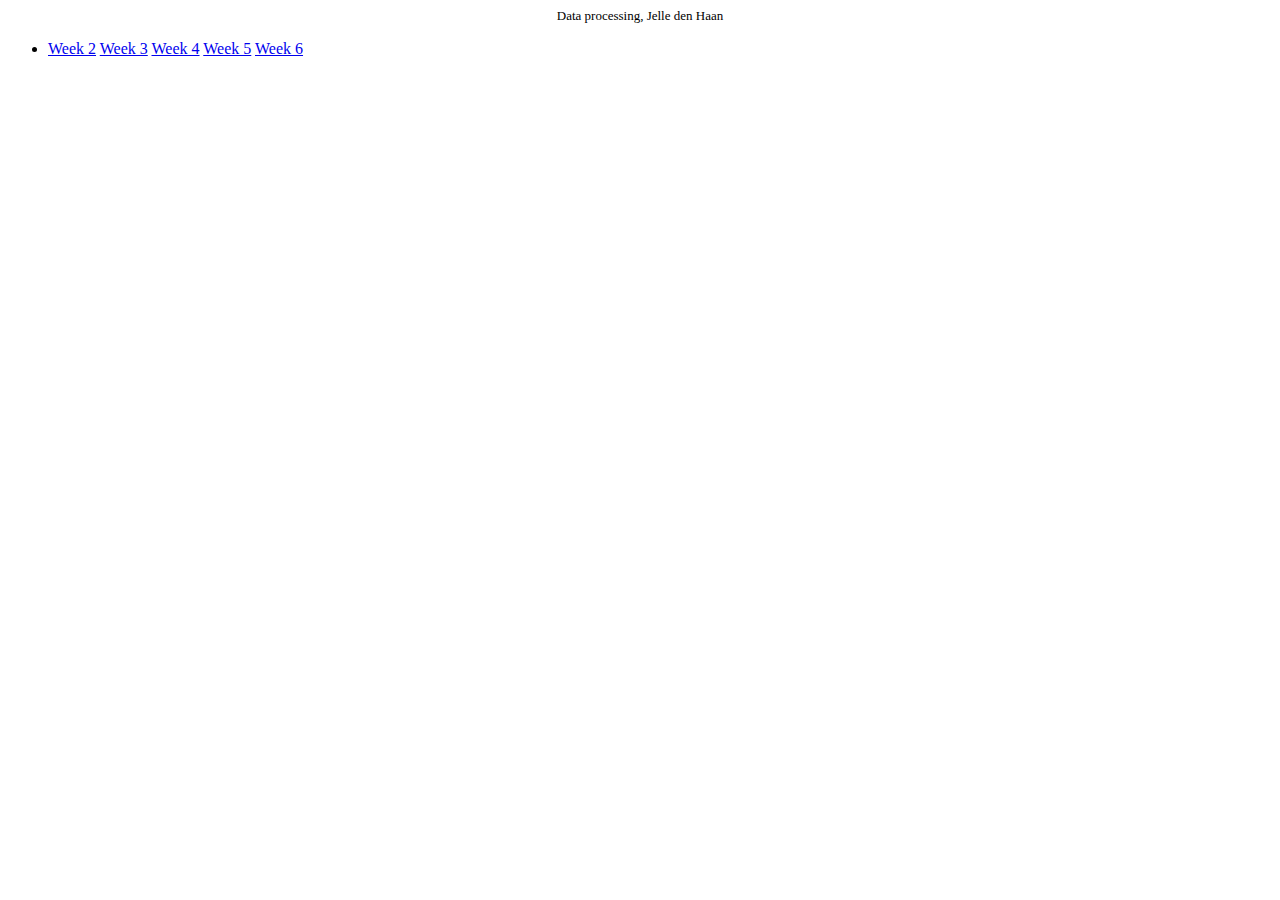
<file: index.html>
<html>
<head>
	<title>Index</title>
</head>
<body>
	<center>
	<font size="2">Data processing, Jelle den Haan</font>
	</center>
<ul>
	<li>
		<a href ="Homework/week2/index.html">Week 2</a>
		<a href ="Homework/week3/index.html">Week 3</a>
		<a href ="Homework/week4/scatterplot.html">Week 4</a>
		<a href ="Homework/week5/line.html">Week 5</a>
		<a href ="Homework/week6/index.html">Week 6</a>
	</li>
</ul>

</body>
</html>
</file>
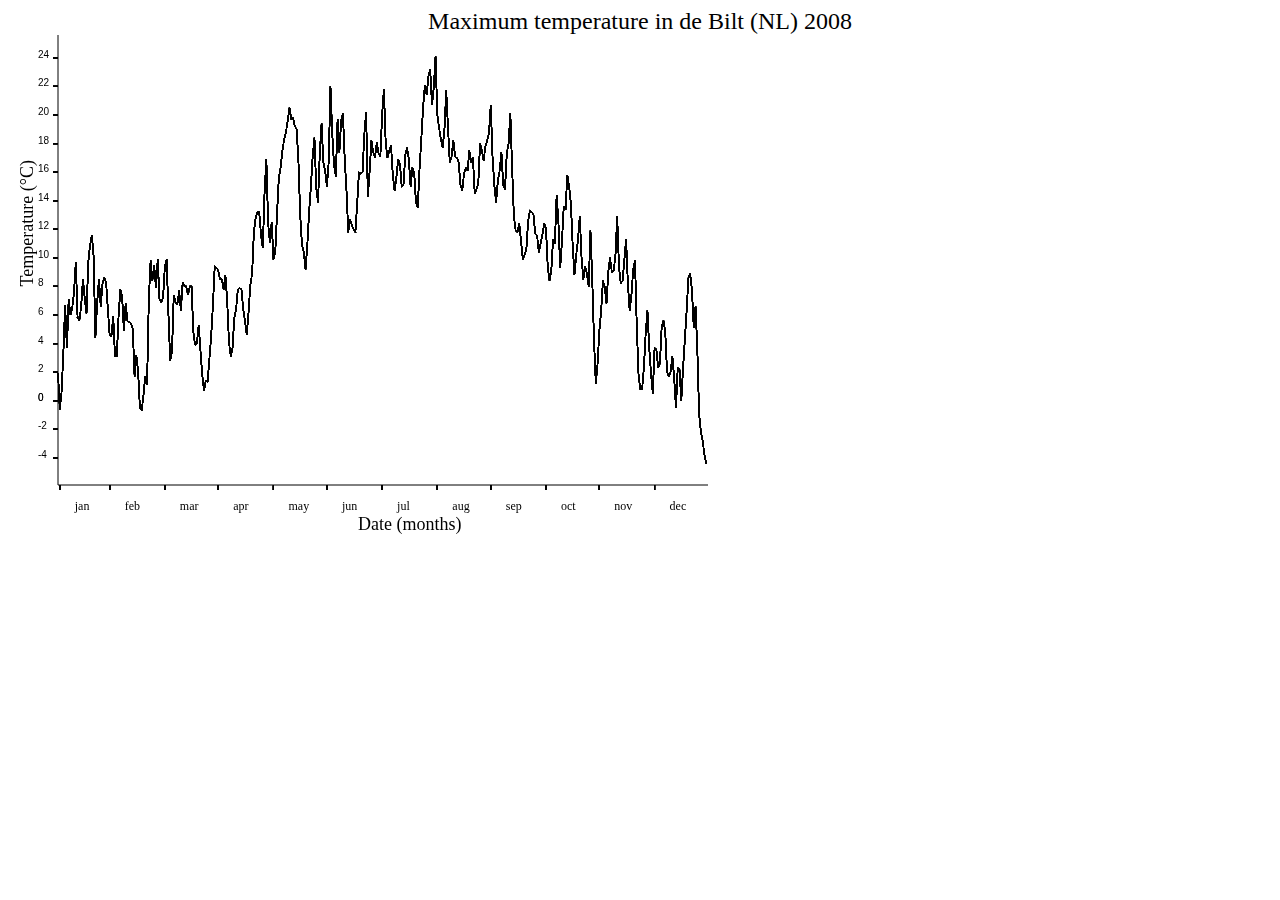
<file: Homework/week2/index.html>
<html>
<head><script src="script.js"></script><title>graph</title></head>
<body>
	<center>
	<font size="5">Maximum temperature in de Bilt (NL) 2008</font>
	</center>
	<canvas id="mycanvas">
	</canvas>
</body>
</html>
</file>
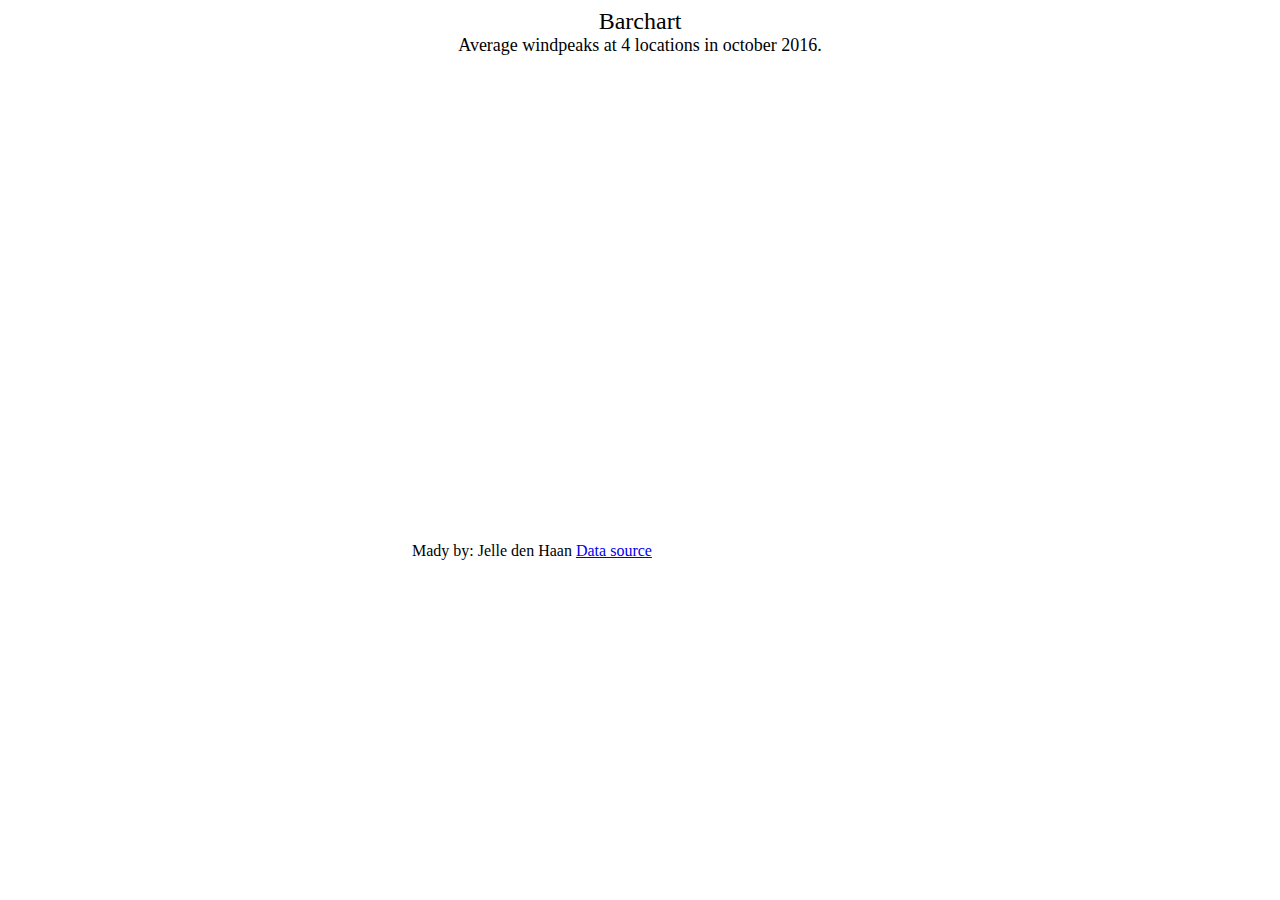
<file: Homework/week3/index.html>
<html>
<head>
<style>
.bar{
    fill: steelblue;
}

.bar:hover{
   fill: grey;
}

.axis--x path {
	display: none;
}
.toolTip {
  position: absolute;
  display: none;
  min-width: 80px;
  height: auto;
  background: none repeat scroll 0 0 #ffffff;
  border: 1px solid #6F257F;
  padding: 14px;
  text-align: center;
}
</style>
<script src="//d3js.org/d3.v4.min.js" charset="utf-8"></script>
<title>barchart</title>
</head>
<body>
	<center>
	<font size="5">Barchart</font>
	</center>
	<center>
	<font size="4">Average windpeaks at 4 locations in october 2016.</font>
	</center>
	<svg width="400" height="500"></svg>
	<right size="3">Mady by: Jelle den Haan</right>
	<a href = "http://projects.knmi.nl/klimatologie/daggegevens/selectie.cgi">Data source</a>
</body>
<script src="barchart.js"></script>
</html>
</file>
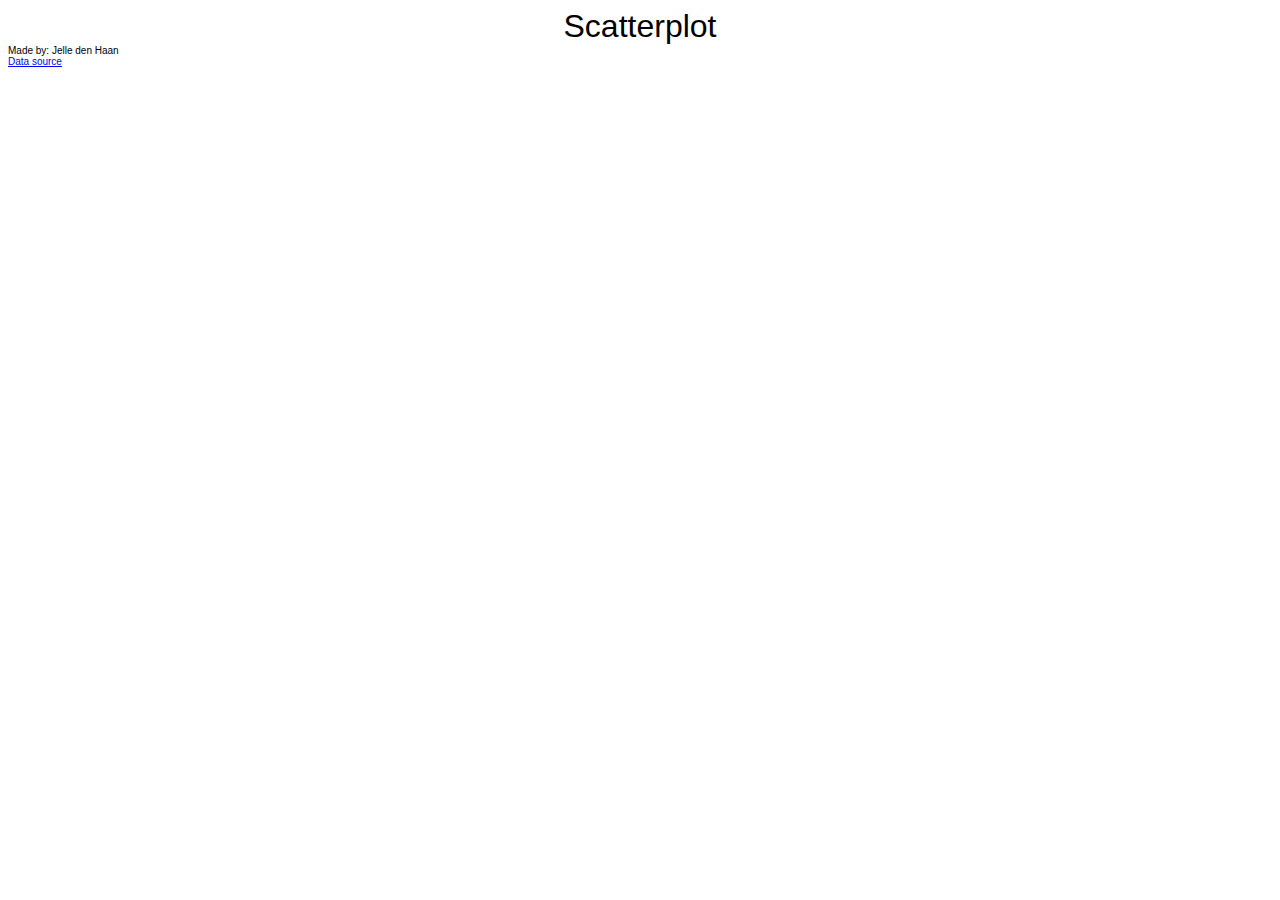
<file: Homework/week4/index.html>
<!-- 
       Jelle den Haan 
       11975458
       index.html
       This is the html script which loads svg.js and svg.ccs.
       The html page shows a scatterplot which is created with d3
-->
<html>
<head>
	<title>Scatterplot</title>
	<script src="//d3js.org/d3.v3.min.js" charset="utf-8"></script>
	<script src="svg.js"></script>
	<link rel="stylesheet" type="text/css" href="svg.css">
</head>
<body>
	<center>
    	<font size="6">Scatterplot</font>
	</center>
	<left size="5">Made by: Jelle den Haan<br>
		<a href = "http://www.nationmaster.com/country-info/stats/People/Population#">Data source</a>
	</left>	
</body>
</html>
</file>
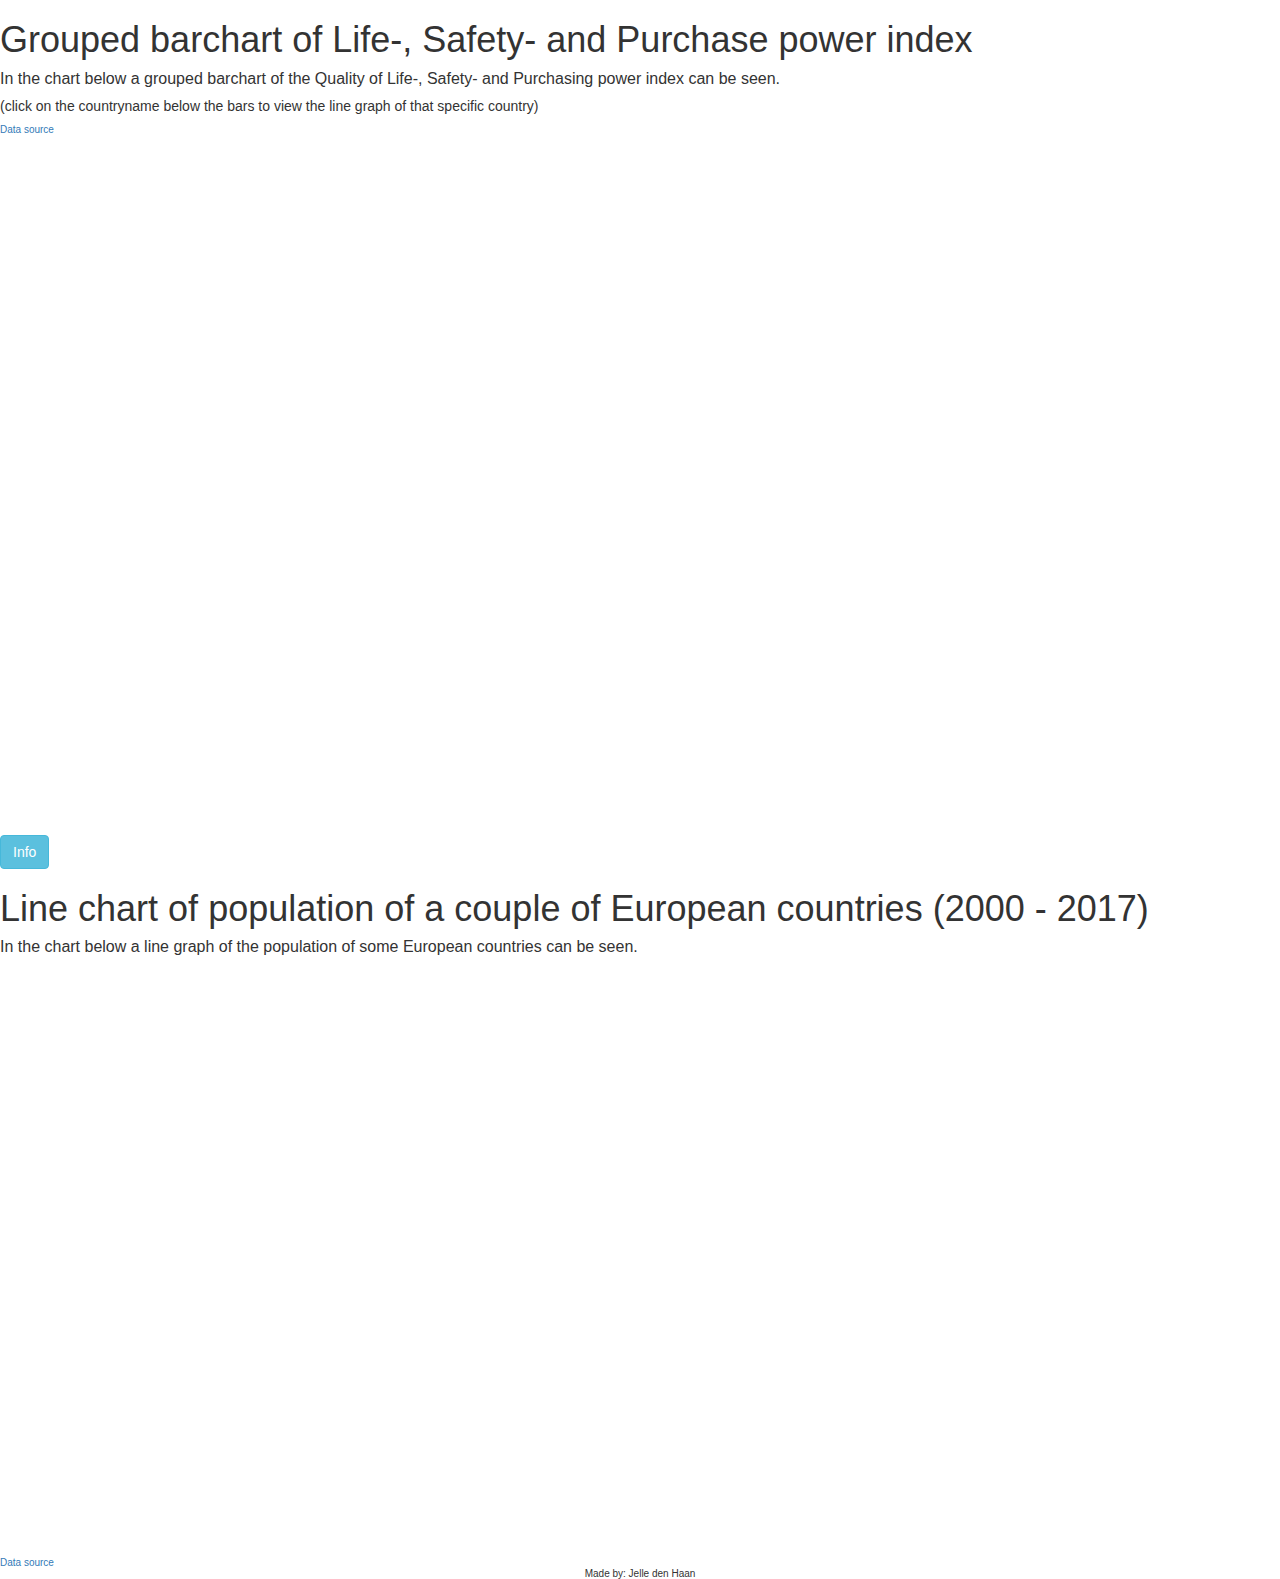
<file: Homework/week6/index.html>
<!-- 
       Jelle den Haan 
       11975458
       index.html
       This is the html script which loads line.js.
       The html page shows a grouped barchart and a line charts which are linked
-->
<html>
<head>
	<title>Linked views</title>
	<script src="//d3js.org/d3.v3.min.js" charset="utf-8"></script>
  <script src="https://d3js.org/queue.v1.min.js"></script>
	<script src="line.js"></script>
  <link rel="stylesheet" href="https://maxcdn.bootstrapcdn.com/bootstrap/3.3.7/css/bootstrap.min.css">
  <link rel="stylesheet" type="text/css" href="linked.css">
</head>
<body>
  <h1>Grouped barchart of Life-, Safety- and Purchase power index</h1>
    <p style="font-size:16px">In the chart below a grouped barchart of the Quality of Life-, Safety- and Purchasing power index can be seen.</p>
    <p style="font-size:14px">(click on the countryname below the bars to view the line graph of that specific country)</p>
      <a href = "https://www.numbeo.com/quality-of-life/rankings_by_country.jsp?title=2017&region=150">Data source</a>
  <svg width = "1400" height= "700" id= "barsvg"></svg>
  <button type="button" class="btn btn-info" id="info">Info</button>
    <h1>Line chart of population of a couple of European countries (2000 - 2017)</h1>
      <p style="font-size:16px">In the chart below a line graph of the population of some European countries can be seen.</p>
        <a href = "https://data.worldbank.org/indicator/SP.POP.TOTL">Data source</a>
  <svg width = "1200"  height = "600" id="linesvg"></svg>
    <center size="8">Made by: Jelle den Haan</center>
</body>
</html>
</file>
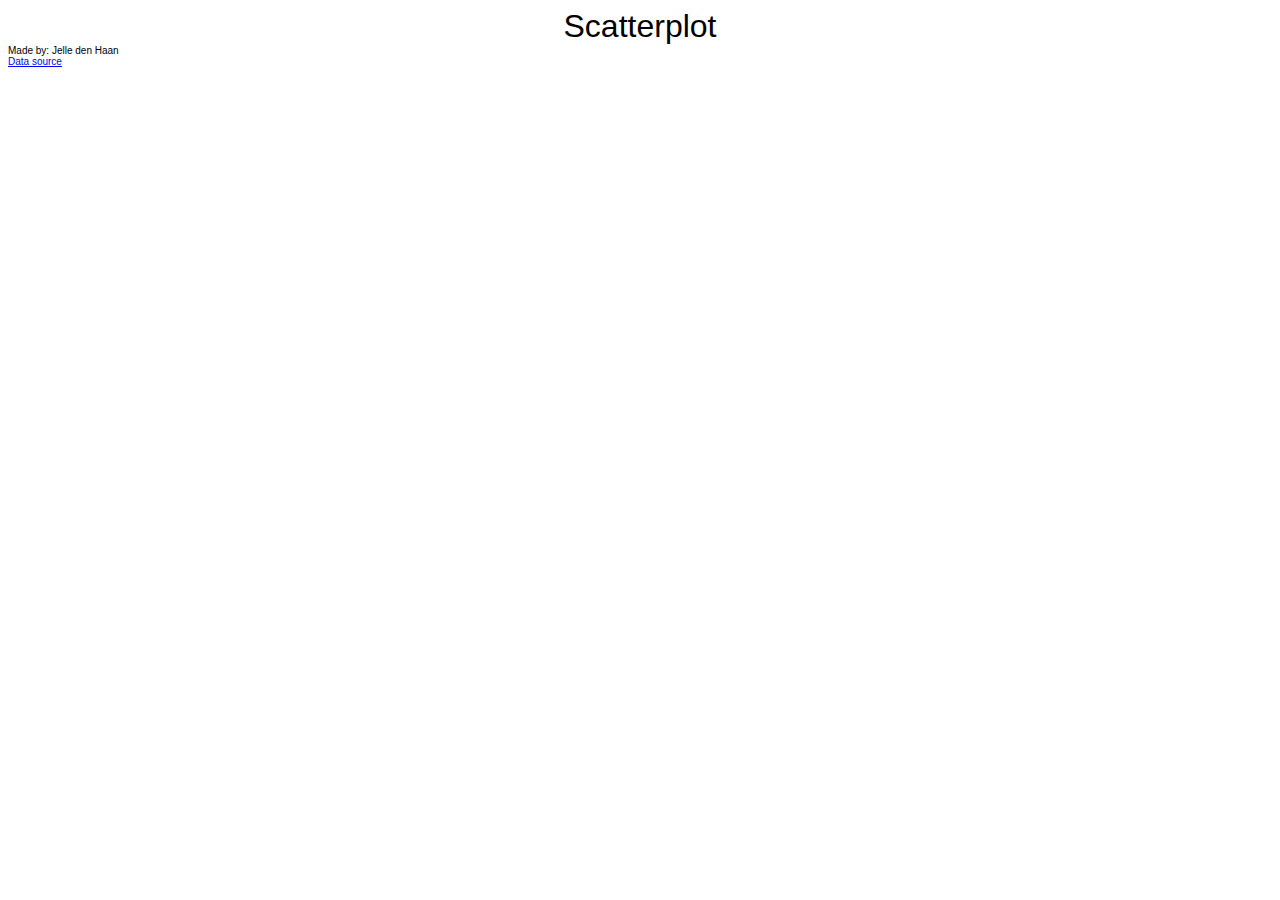
<file: Homework/week4/scatterplot.html>
<!-- 
       Jelle den Haan 
       11975458
       index.html
       This is the html script which loads svg.js and svg.ccs.
       The html page shows a scatterplot which is created with d3
-->
<html>
<head>
	<title>Scatterplot</title>
	<script src="//d3js.org/d3.v3.min.js" charset="utf-8"></script>
	<script src="scatterplot.js"></script>
	<link rel="stylesheet" type="text/css" href="scatterplot.css">
</head>
<body>
	<center>
    	<font size="6">Scatterplot</font>
	</center>
	<left size="5">Made by: Jelle den Haan<br>
		<a href = "http://www.nationmaster.com/country-info/stats/People/Population#">Data source</a>
	</left>	
</body>
</html>
</file>
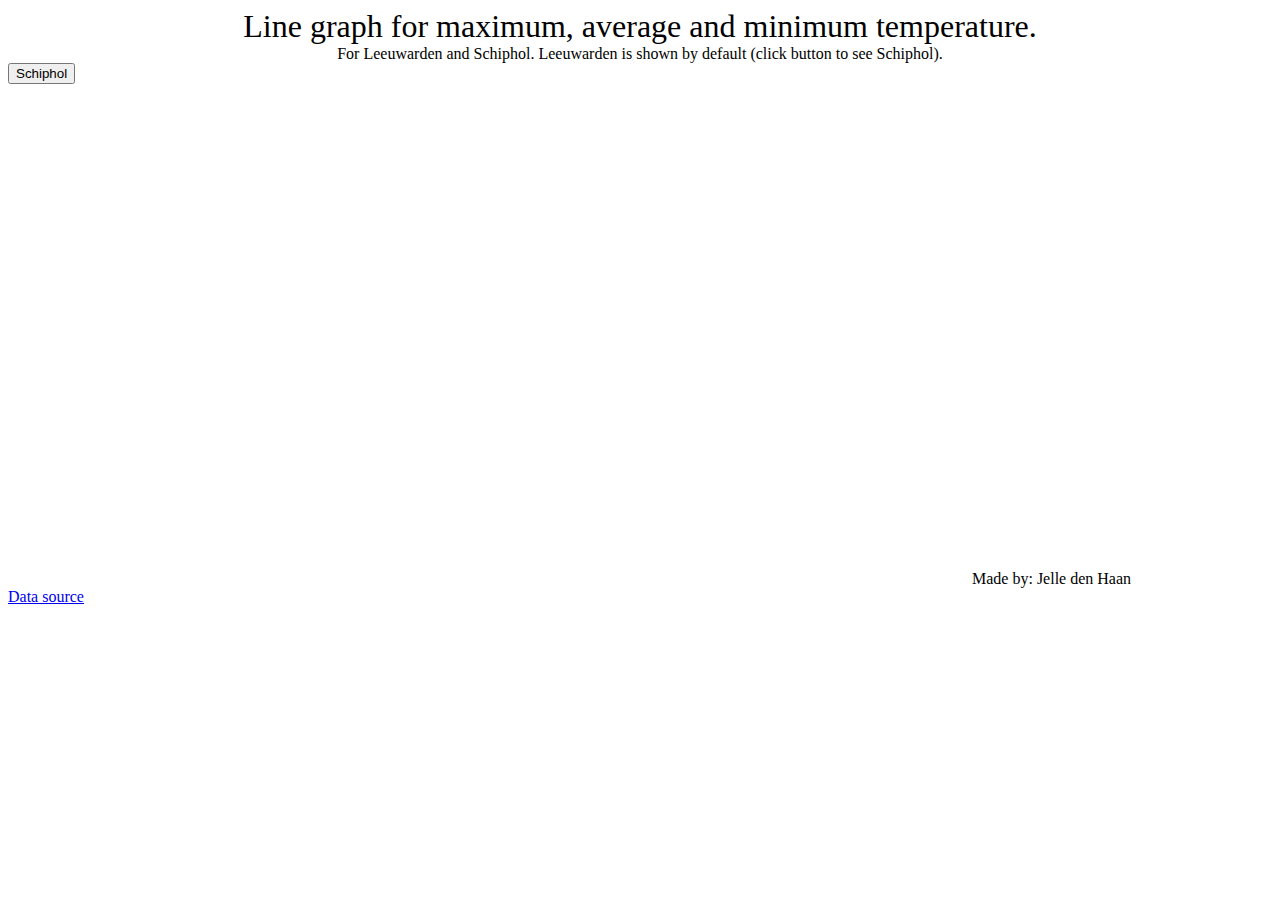
<file: Homework/week5/line.html>
<!-- 
       Jelle den Haan 
       11975458
       index.html
       This is the html script which loads d3line.js.
       The html page shows a multiple line graph which is created with d3
-->
<html>
<head>
	<title>Line</title>
	<script src="//d3js.org/d3.v4.min.js" charset="utf-8"></script>
	<script src="d3line.js"></script>
	<style>
	.axis--x path {
  	display: none;
	}
	</style>
</head>
<body>
	<center>
    	<font size="6">
    		Line graph for maximum, average and minimum temperature.<br>
    	</font>
    	<font size="3">
    		For Leeuwarden and Schiphol. Leeuwarden is shown by default (click button to see Schiphol).
    	</font>
	</center>

	<div id="option">
    <input name="updateButton" 
           type="button" 
           value="Schiphol"; 
            />
	</div>
	<svg width="960" height="500"></svg>
	<left size="5">Made by: Jelle den Haan<br>
	<a href = "http://projects.knmi.nl/klimatologie/daggegevens/selectie.cgi">Data source</a>
	</left>	
</body>
</html>
</file>
<file: Homework/week4/svg.css>
body {
  font: 10px sans-serif;
}

.axis path,
.axis line {
  fill: none;
  stroke: #000;
  shape-rendering: crispEdges;
}

.dot {
  stroke: #000;
}
.tooltip {
  position: absolute;
  width: 200px;
  height: 20px;
  pointer-events: none;
}
</file>
<file: Homework/week6/linked.css>
.tooltip { 
    position: absolute;     
    text-align: center;     
    width: 120px;          
    height: 45px;         
    padding: 2px;       
    font: 16px sans-serif;
    font-weight: bold;    
    background: skyblue; 
    border: 0px;    
    border-radius: 8px;     
    pointer-events: none; 
    color: black;    
}
body {
  font: 10px sans-serif;
}
path {
  stroke: black;
  stroke-width: 2;
  fill: none;
}
.axis path,
.axis line {
  fill: none;
  stroke: black;
  stroke-width: 1;
  shape-rendering: crispEdges;
}

.x.axis path {
  display: none;
}
</file>
<file: Homework/week4/scatterplot.css>
body {
  font: 10px sans-serif;
}

.axis path,
.axis line {
  fill: none;
  stroke: #000;
  shape-rendering: crispEdges;
}

.dot {
  stroke: #000;
}
.tooltip {
  position: absolute;
  width: 200px;
  height: 20px;
  pointer-events: none;
}
</file>
